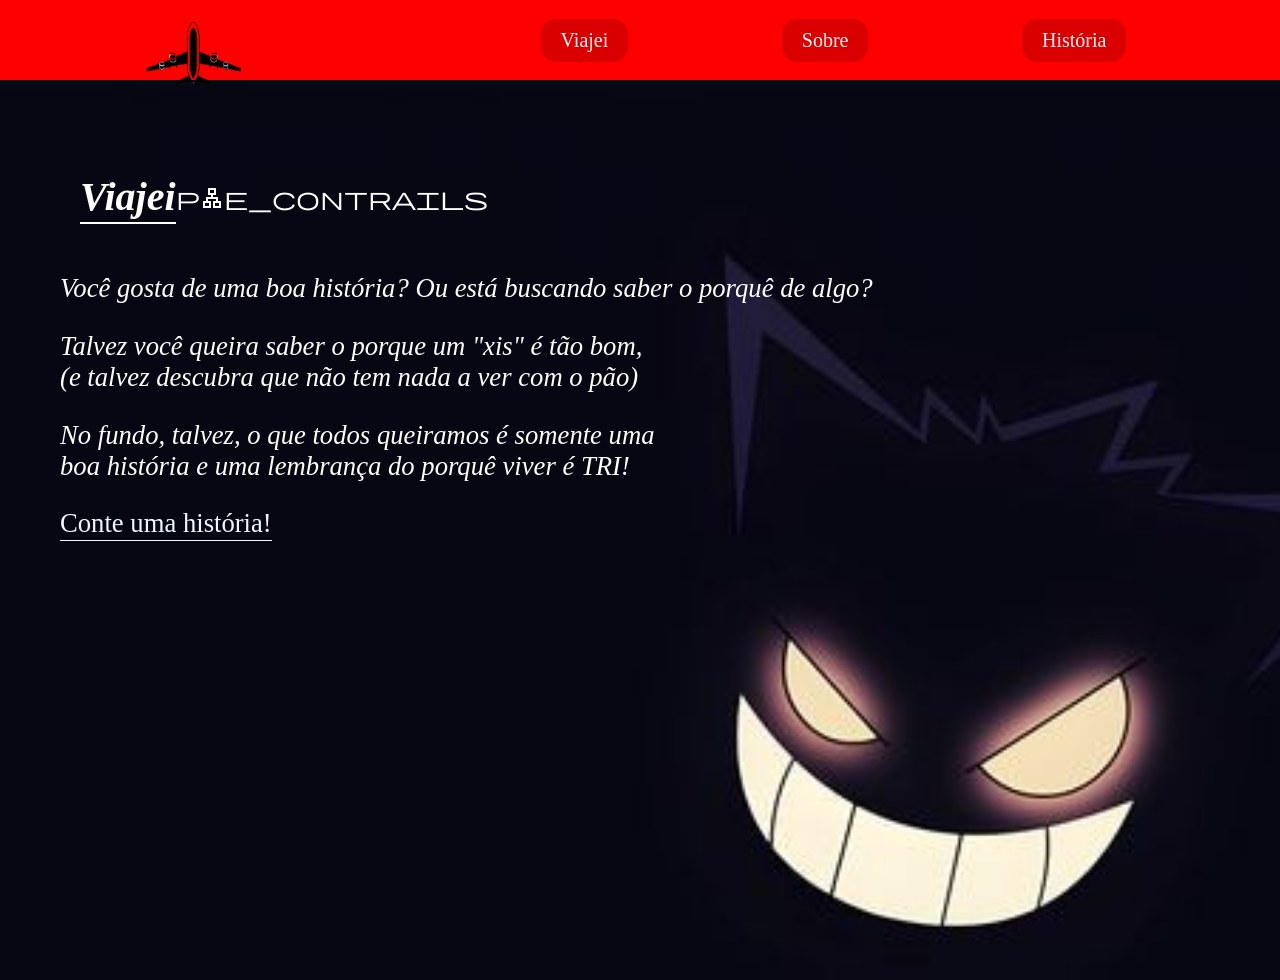
<file: app/index.html>
<!DOCTYPE html>
<html lang="en">

<head>
  <meta charset="UTF-8">
  <meta content="test/html">
  <meta name="viewport" content="width=device-width, initial-scale=1.0">
  <link rel="stylesheet" href="./style/index.css">
  <link rel="stylesheet"
    href="https://fonts.googleapis.com/css2?family=Material+Symbols+Outlined:opsz,wght,FILL,GRAD@24,400,0,0&icon_names=plane_contrails" />
  <script src="./scripts/menu.js" defer></script>


  <title>Viajei</title>
</head>

<body>
  <div id="container">
    <header>
      <img src="./images/logodeaviao.png" alt="" />
      <div class="toggle"></div>
      <a class="link-do-cabecalho" href="./index.html">Viajei</a>
      <a class="link-do-cabecalho" href="./about.html">Sobre</a>
      <a class="link-do-cabecalho" href="./forms.html">História</a>
    </header>

    <section>
      <h1> <span style="border-bottom: 2px solid white; padding-bottom: 3px;">Viajei</span><span class="material-symbols-outlined"> plane_contrails</span></h1>

      <p>
        Você gosta de uma boa história? Ou está buscando saber o porquê de algo?
      </p>

      <p>
        Talvez você queira saber o porque um "xis" é tão bom, <br />
        (e talvez descubra que não tem nada a ver com o pão)
      </p>

      <p>
        No fundo, talvez, o que todos queiramos é somente uma <br />
        boa história e uma lembrança do porquê viver é TRI!
      </p>
      <a class="caller" href="./forms.html"> Conte uma história! </a>
    </section>
  </div>

</body>

</html>
</file>
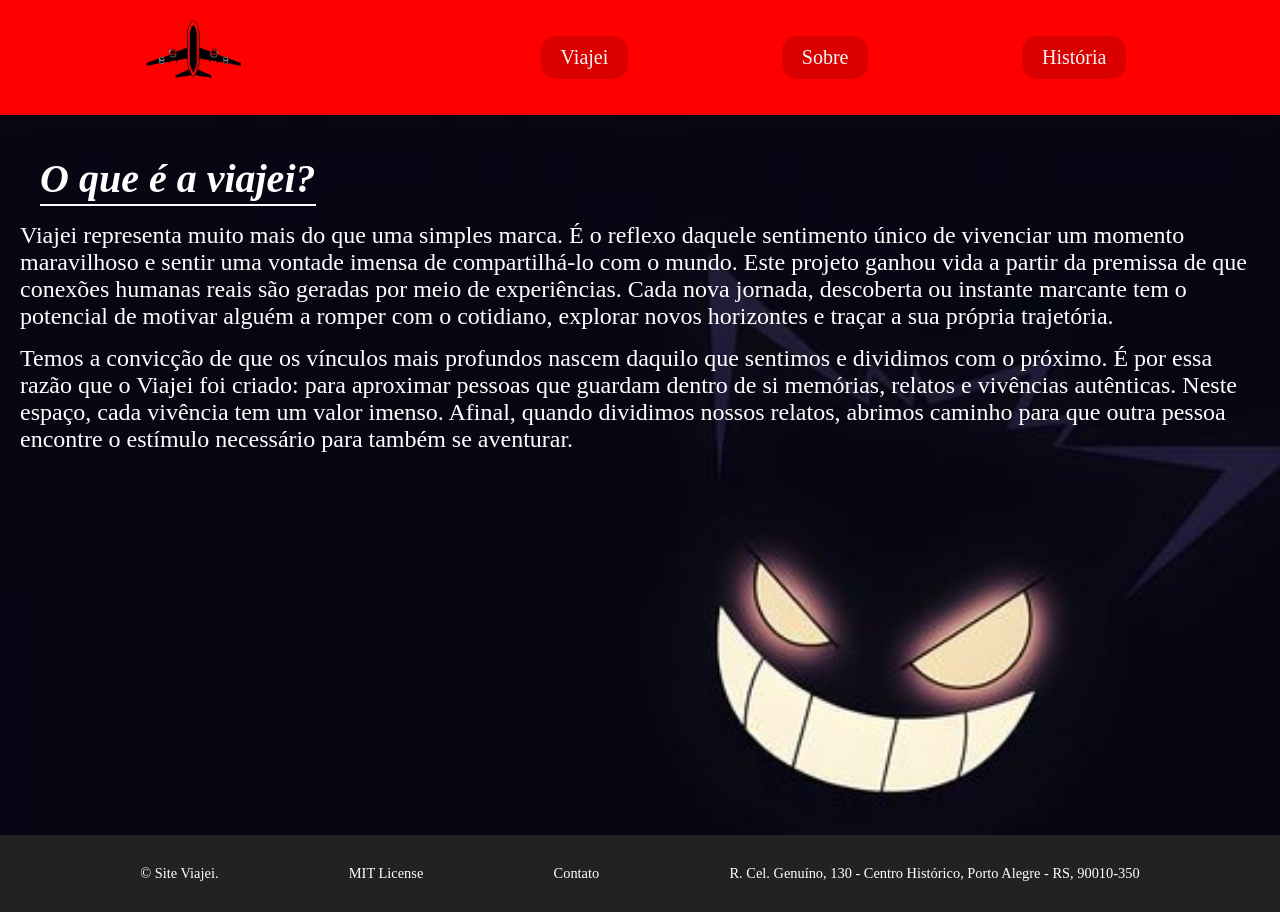
<file: app/about.html>
<!DOCTYPE html>
<html lang="en">

<head>
    <meta charset="UTF-8">
    <meta name="viewport" content="width=device-width, initial-scale=1.0">
    <title>Viajei: Sobre</title>
    <link rel="stylesheet" href="./style/about.css">
    <link rel="stylesheet"
        href="https://fonts.googleapis.com/css2?family=Material+Symbols+Outlined:opsz,wght,FILL,GRAD@24,400,0,0&icon_names=plane_contrails" />
    <script src="./scripts/menu.js" defer></script>
</head>

<body>
    <div id="container">
        <header>
            <img src="./images/logodeaviao.png" alt="" />
            <div class="toggle"></div>
            <a class="link-do-cabecalho" href="./index.html">Viajei</a>
            <a class="link-do-cabecalho" href="./about.html">Sobre</a>
            <a class="link-do-cabecalho" href="./forms.html">História</a>
        </header>
        <section>

            <h1> <span style="border-bottom: 2px solid white; padding-bottom: 3px;">O que é a viajei?</span>
            </h1>
            <p>Viajei representa muito mais do que uma simples marca. É o reflexo daquele sentimento único de vivenciar
                um momento maravilhoso e sentir uma vontade imensa de compartilhá-lo com o mundo. Este projeto ganhou
                vida a partir da premissa de que conexões humanas reais são geradas por meio de experiências. Cada nova
                jornada, descoberta ou instante marcante tem o potencial de motivar alguém a romper com o cotidiano,
                explorar novos horizontes e traçar a sua própria trajetória.</p>

            <p>Temos a convicção de que os vínculos mais profundos nascem daquilo que sentimos e dividimos com o
                próximo. É por essa razão que o Viajei foi criado: para aproximar pessoas que guardam dentro de si
                memórias, relatos e vivências autênticas. Neste espaço, cada vivência tem um valor imenso. Afinal,
                quando dividimos nossos relatos, abrimos caminho para que outra pessoa encontre o estímulo necessário
                para também se aventurar.</p>

        </section>

        <footer class="footer-basico">
            <p>&copy; Site Viajei.</p>

            <p>MIT License</p>

            <p>Contato</p>

            <p>R. Cel. Genuíno, 130 - Centro Histórico, Porto Alegre - RS, 90010-350</p>

        </footer>

    </div>
</body>

</html>
</file>
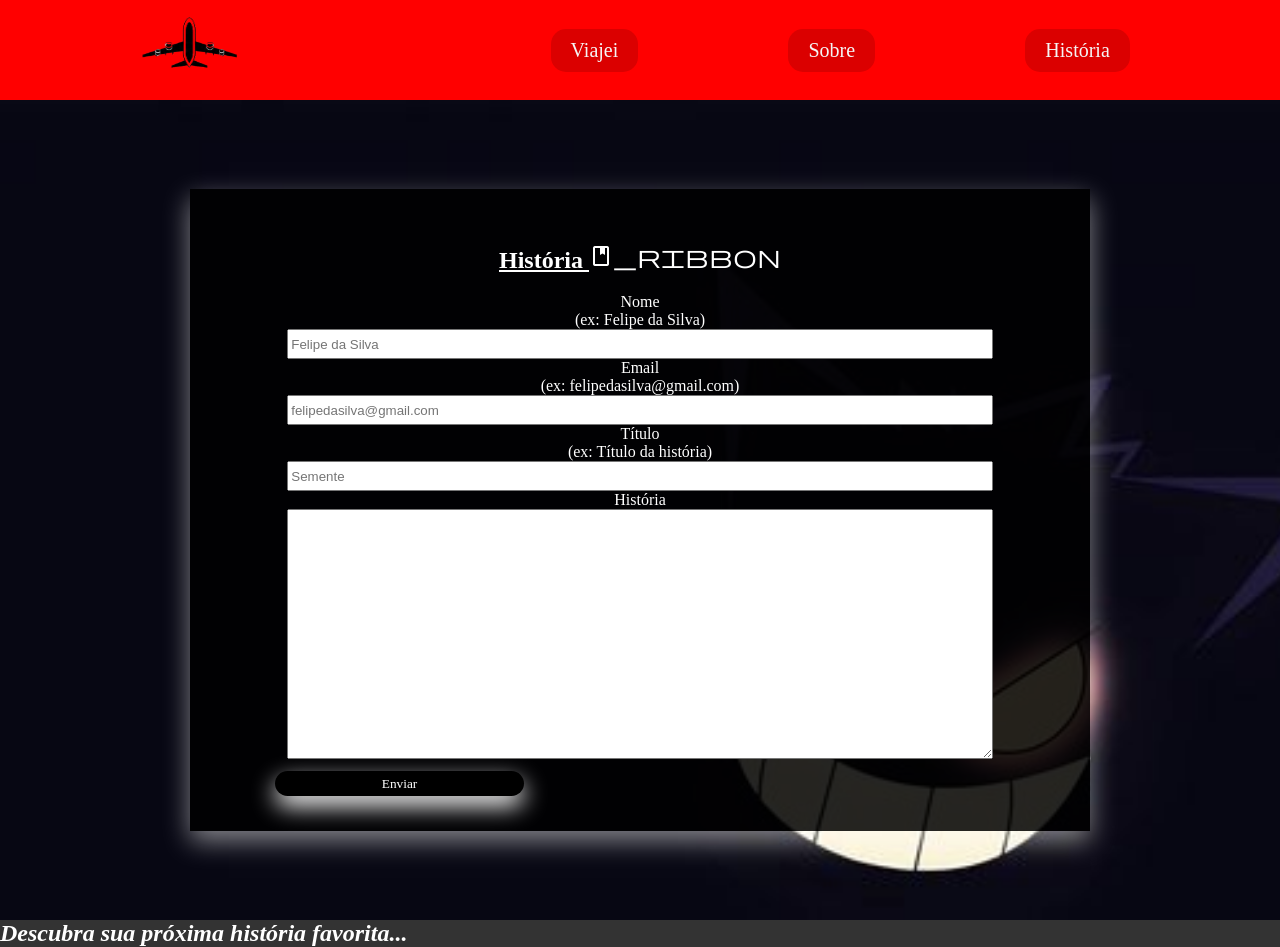
<file: app/forms.html>
<!DOCTYPE html>
<html lang="en">

<head>
    <meta charset="UTF-8">
    <meta name="viewport" content="width=device-width, initial-scale=1.0">
    <title>Document</title>
    <link rel="stylesheet" href="./style/forms.css">
    <link rel="stylesheet"
        href="https://fonts.googleapis.com/css2?family=Material+Symbols+Outlined:opsz,wght,FILL,GRAD@24,400,0,0&icon_names=book_ribbon" />
    <script src="./scripts/menu.js" defer></script>
    <script type="module" src="./scripts/form.js"></script>
</head>

<body>
    <div id="container">
        <header>
            <img src="./images/logodeaviao.png" alt="" />
            <div class="toggle"></div>
            <a class="link-do-cabecalho" href="./index.html">Viajei</a>
            <a class="link-do-cabecalho" href="./about.html">Sobre</a>
            <a class="link-do-cabecalho" href="./forms.html">História</a>
        </header>

        <section>
            <form id="post-form">

                <h1>História <span class="material-symbols-outlined">
                        book_ribbon
                    </span></h1>

                <label for="usuario">Nome </label> (ex: Felipe da Silva)
                <input type="text" id="usuario" name="usuario" placeholder="Felipe da Silva">

                <label for="titulo">Email</label> (ex: felipedasilva@gmail.com)
                <input type="email" name="email" id="email" placeholder="felipedasilva@gmail.com">

                <label for="título">Título</label> (ex: Título da história)
                <input type="text" id="titulo" name="titulo" placeholder="Semente">

                <label for="história">História</label>
                <textarea name="historia" id="historia" cols="30" rows="10"
                    placeholder="Minha fruta favorita..."> </textarea>

                <button type="submit"> Enviar </button>


            </form>

        </section>

        <div id="historias">
        <h2> Descubra sua próxima história favorita...</h2>
      </div>

        <dialog id="modal">
            <button autofocus>Fechar</button>
            <div id="modal-content"></div>
        </dialog>

    </div>
    </footer>


    </div>
</body>

</html>
</file>
<file: app/style/index.css>
* {
    box-sizing: border-box;
}

body {
    height: 100vh;
    width: 100%;
    /* Corrigido de 100vw para evitar barra de rolagem horizontal */
    margin: 0;
}

#container {
    width: 100%;
    box-sizing: border-box;
    margin: 0 auto;
    background-color: #ff0000;
}

#container header {
    width: 100%;
    height: 80px;
    display: flex;
    justify-content: space-evenly;
    align-items: center;
}

#container header img {
    height: 125px;
    margin: auto 0;
    width: 80px;
    transform: scale(2);

}

material-symbols-outlined {
    font-size: 30px;
}

.link-do-cabecalho {
    font-family: cursive;
    font-weight: 500;
    text-decoration: none;
    color: whitesmoke;
    font-size: 15pt;
    padding: 10px 20px;
    background-color: #db0000;
    border-radius: 15px;
}

#container section {
    width: 100%;
    height: 100vh;
    background-image: url(../images/download.jpg);
    background-repeat: no-repeat;
    background-size: cover;
    background-position: center;
    padding: 40px 60px; 
}


section h1 {
    font-family: 'Georgia', serif;
    /* Corrigido: 'italic' não é família de fonte */
    font-style: italic;
    /* Adicionado o estilo itálico corretamente */
    font-size: 30pt;
    padding: 20px;
    color: #ffffff;
}

section p {
    font-family: 'Georgia', serif;
    font-size: 20pt;
    color: #ffffff;
}

section a {
    color: aliceblue;
    text-decoration: none;
    border-bottom: 1px solid aliceblue;
    padding-bottom: 2px;
    transition: all 0.2s ease;
    font-family: 'Georgia', serif;
    font-size: 20pt;
}

section a:hover {
    color: aliceblue;
    border-bottom: 1px solid #000000;
}

p {
    font-family: 'Georgia', serif;
    /* Corrigido: alterado de italic para uma fonte real */
    font-style: italic;
    /* Aplicado o itálico do jeito certo */
    font-size: 15pt;
    color: #000000;
}

@media (max-width: 650px) {
    #container header {
        flex-direction: column;
        display: flex;
        height: auto;
        /* Garante que o header cresça se os itens empilharem */
    }

    #container header img {
        max-width: 100px;
        max-height: 100px;
        transform: none;
        /* Remove o scale no mobile para não quebrar o layout */
    }
}
</file>
<file: app/style/about.css>
* {
    box-sizing: border-box;
    margin: 0;
    padding: 0;
}

body {
    min-height: 100vh;
    width: 100%;
    margin: 0;
}

#container {
    width: 100%;
    box-sizing: border-box;
    margin: 0 auto;
    background-color: #ff0000;
}

#container header {
    width: 100%;
    display: flex;
    justify-content: space-evenly;
    align-items: center;
}

#container header img {
    height: 115px;
    margin: auto 0;
    width: 80px;
    transform: scale(2); /* Lembre-se: se a imagem cortar nas bordas, diminua o scale ou aumente a altura do header */
}

.link-do-cabecalho {
    font-family: cursive;
    font-weight: 500;
    text-decoration: none;
    color: whitesmoke;
    font-size: 1.25rem; /* Atualizado de pt para rem */
    padding: 10px 20px;
    background-color: #db0000;
    border-radius: 15px;
    transition: background-color 0.2s ease;
}

.link-do-cabecalho:hover {
    background-color: #b30000;
}

#container section {
    width: 100%;
    min-height: 80vh; /* Mudado para min-height para evitar quebras se o texto for longo */
    background-image: url(../images/download.jpg);
    background-repeat: no-repeat;
    background-size: cover;
    background-position: center;
    padding: 20px;
}

section h1 {
    font-family: 'Georgia', serif;
    font-style: italic;
    font-size: 2.5rem;
    padding: 20px;
    color: #ffffff;
}

section p {
    font-family: 'Georgia', serif;
    font-size: 1.5rem;
    color: #ffffff;
    margin-bottom: 15px;
}

section a {
    color: aliceblue;
    text-decoration: none;
    border-bottom: 1px solid aliceblue;
    padding-bottom: 2px;
    transition: all 0.2s ease;
    font-family: 'Georgia', serif;
    font-size: 1.5rem;
}

section a:hover {
    color: aliceblue;
    border-bottom: 1px solid #000000;
}

.footer-basico {
    background-color: #222222;
    padding: 30px 10px;        
    text-align: center;        
    width: 100%;     
    display: flex;
    justify-content: space-evenly;          
}

.footer-basico p {
    font-family: 'Georgia', serif;
    font-style: normal;        
    font-size: 0.9rem;         
    color: #ffffff;            
    margin: 0;                 
}

@media (max-width: 600px) {
    /*Media query para ajustar o cabeçalho em aparelhos móveis */

    header header img {
        max-height: 80px;

    }

    #container header {
        position: relative;
        justify-content: space-between;
        align-items: center;
    }

    #container header .toggle {
        display: block;
        width: 15px;
        height: 15px;
        border-right: 2px solid #ffffff;
        border-bottom: 2px solid #ffffff;
        transform: rotate(45deg);
        cursor: pointer;
        margin-right: 10px;
        transition: transform 0.3s ease;
    }


    #container header a {
        display: none;
        width: 100%;
        text-align: center;
        margin: 0;
        border-bottom: 1px solid rgb(0, 0, 0);
        position: absolute;
        z-index: 10;
    }

    #container header a:nth-of-type(1) {
        top: 100px;
    }

    #container header a:nth-of-type(2) {
        top: 160px;
    }

    #container header a:nth-of-type(3) {
        top: 220px;
    }

    #container header.active .toggle {
        transform: rotate(225deg);
        margin-top: 5px;
    }

    #container header.active a {
        display: block;
        background-color: rgb(248, 1, 1);
        height: 60px;
        width: 100%;
        margin: 0;
        border-top: 1px solid rgb(245, 245, 245);
        color: black;
    }

    #container header.active a:nth-of-type(1) {
        bottom: 100px;
    }

    #container header.active a:nth-of-type(2) {
        bottom: 160px;
    }

    #container header.active a:nth-of-type(3) {
        bottom: 220px;
        border-bottom: 2px solid #ffffff;
    }

    }
</file>
<file: app/style/forms.css>
* {
    box-sizing: border-box;
}

body {
    height: 100vh;
    width: 100%;
    /* Corrigido de 100vw para evitar barra de rolagem horizontal */
    margin: 0;
}

#container {
    width: 100%;
    box-sizing: border-box;
    margin: 0 auto;
    background-color: #ff0000;
}

#container header {
    width: 100%;
    display: flex;
    justify-content: space-evenly;
    align-items: center;
}

#container header img {
    height: 100px;
    margin: auto 0;
    width: 80px;
    transform: scale(2);
}

#container header .toggle {
    height: 20px;
    width: 20px;
}

.link-do-cabecalho {
    font-family: cursive;
    font-weight: 500;
    text-decoration: none;
    color: whitesmoke;
    font-size: 15pt;
    padding: 10px 20px;
    background-color: #db0000;
    border-radius: 15px;
}

#container section {
    background-image: url('../images/download.jpg');
    background-position: center;
    background-repeat: no-repeat;
    background-size: cover;
    height: 87vh;
    min-height: calc(100vh - 80px);
    height: auto;
    display: flex;
    justify-content: center;
    align-items: center;

}

section form {
    display: flex;
    flex-direction: column;
    margin: 35px;
    align-items: center;
    color: #ffffff;
}

textarea {
    height: 250px;
    width: 85%;
    margin: 0 auto;
}

input {
    height: 30px;
    width: 85%;
    margin: 0 auto;

}

form {
    display: flex;
    flex-direction: column;
    align-items: center;
    width: 100%;
    max-width: 900px;
    background-color: rgba(0, 0, 0, 0.85);
    padding: 35px;
    box-shadow: 0 10px 25px rgba(255, 255, 255, 0.5);
}

.form-group {
    display: flex;
    flex-direction: column;
    width: 100%;
    margin-bottom: 20px;
}

article.artigo {
    background-color: #333333;
    font-family: Georgia, 'Times New Roman', Times, serif;
    color: #ffffff;
    background-size: cover;
}

h2 {
    font-family: Georgia, 'Times New Roman', Times, serif;
    font-style: italic;
    background-color: #333333;
    color: #ffffff;
    margin: 0;
    box-shadow: none;

}

.artigo h3 {
    margin-top: 0;
    padding-top: 10px;
}


dialog {

    background-color: rgb(0, 0, 0);
    font-family: Georgia, 'Times New Roman', Times, serif;
    font-style: italic;
    color: rgb(255, 255, 255);
    background-image: url('../images/poa.jpg');
    background-repeat: no-repeat;
    background-size: cover;
    background-position: center;
    max-width: 600px;
    overflow-wrap: break-word;
    box-shadow: 0 10px 25px rgba(255, 255, 255, 0.5);
}

dialog#modal::backdrop {
    background-color: #333333;
}

label {
    color: #ffffff;
}

section h1 {
    font-family: 'Georgia', serif;
    font-style: cursive;
    color: #ffffff;
    text-decoration: underline;
}

section p {
    font-family: 'Georgia', serif;
    font-size: 20pt;
    color: #ffffff;
}

section a {
    color: #302e2b;
    text-decoration: none;
    border-bottom: 1px solid #c9bda5;
    padding-bottom: 2px;
    transition: all 0.2s ease;
    font-family: 'Georgia', serif;
    font-size: 20pt;
}

form button {
    width: 30%;
    font-family: 'Georgia', serif;
    color: #ffffff;
    background-color: #000000;
    height: 25px;
    margin: 12px 0 0 50px;
    border: none;
    outline: none;
    border-radius: 27px;
    align-self: start;
    box-shadow: 0 10px 25px white;
}

@media (max-width: 600px) {
    /*Media query para ajustar o cabeçalho em aparelhos móveis */

    header header img {
        max-height: 80px;

    }

    #container header {
        position: relative;
        justify-content: space-between;
        align-items: center;
    }

    #container header .toggle {
        display: block;
        border-right: 2px solid black;
        border-bottom: 2px solid black;
        transform: rotateZ(45deg);
        cursor: pointer;
        margin-top: -10px;
        margin-right: 10px;
    }


    #container header a {
        display: none;
        width: 100%;
        text-align: center;
        margin: 0;
        border-bottom: 1px solid rgb(0, 0, 0);
        position: absolute;
        z-index: 10;
    }

    #container header a:nth-of-type(1) {
        top: 100px;
    }

    #container header a:nth-of-type(2) {
        top: 160px;
    }

    #container header a:nth-of-type(3) {
        top: 220px;
    }

    #container header.active .toggle {
        transform: rotate(225deg);
        margin-top: 5px;
    }

    #container header.active a {
        display: block;
        background-color: rgb(248, 1, 1);
        height: 60px;
        width: 100%;
        margin: 0;
        border-top: 1px solid rgb(245, 245, 245);
        color: black;
    }

    #container header.active a:nth-of-type(1) {
        bottom: 100px;
    }

    #container header.active a:nth-of-type(2) {
        bottom: 160px;
    }

    #container header.active a:nth-of-type(3) {
        bottom: 220px;
        border-bottom: 2px solid #ffffff;
    }
}
</file>
